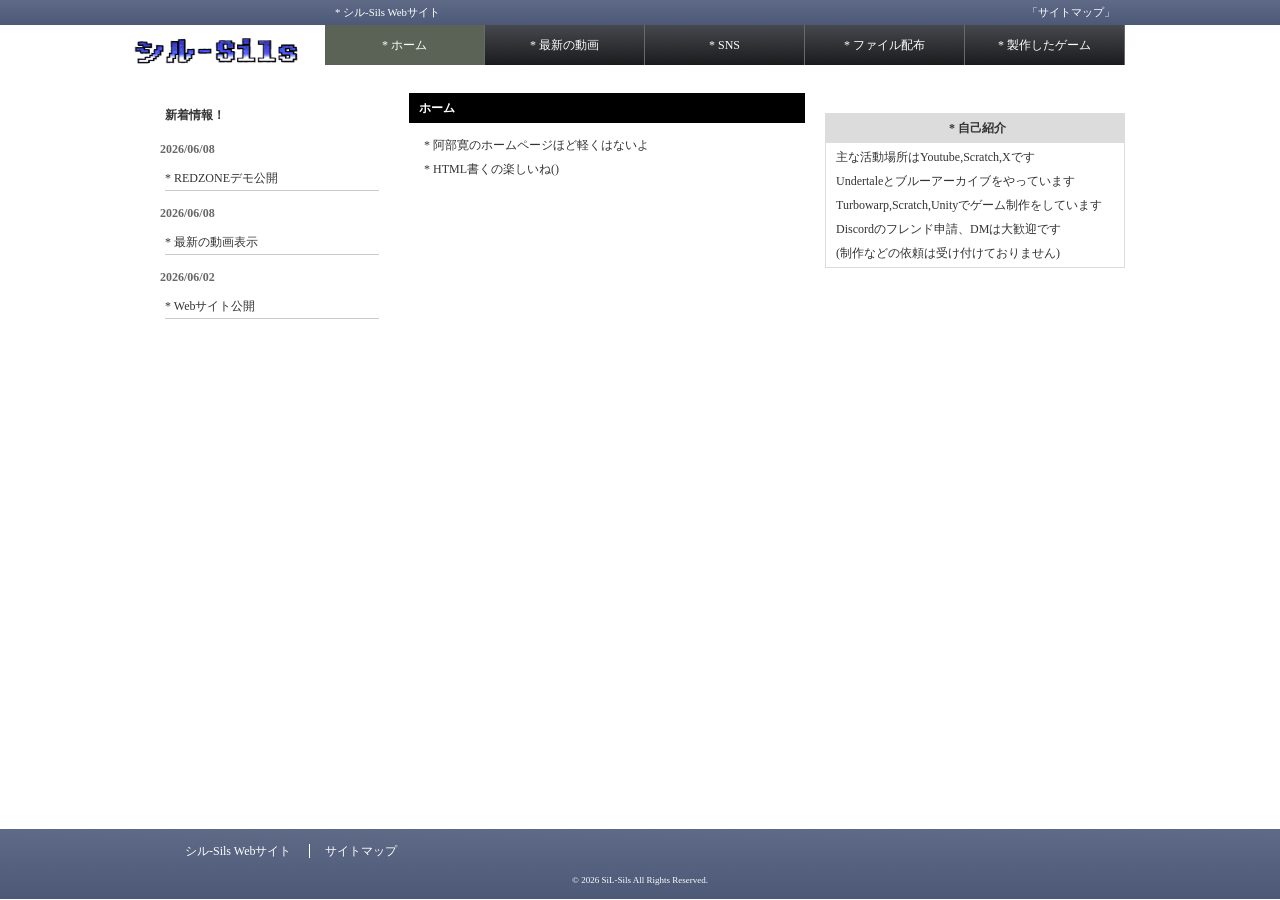
<file: index.html>
<!DOCTYPE html PUBLIC "-//W3C//DTD XHTML 1.0 Transitional//EN" "http://www.w3.org/TR/xhtml1/DTD/xhtml1-transitional.dtd">
<html xmlns="http://www.w3.org/1999/xhtml">
<head>
<meta http-equiv="Content-Type" content="text/html; charset=utf-8" />
<meta http-equiv="Content-Style-Type" content="text/css" />
<meta http-equiv="Content-Script-Tyoe" content="text/javascript" />
<title>シル-Sils Webサイト</title>
<meta name="Description" content="シル-SilsのWebサイトです" />
<meta name="Keywords" content="シル,Sils,シル-Sils,scratch,youtube" />
<link rel="icon" href="https://yt3.googleusercontent.com/PaTu3JoCVKhLXDaODBv2FTt5JC5zRTrA-vMF3Kq2HASyfAJZQvDPkZcggd02HHlKwzv2WP2Zsg=s160-c-k-c0x00ffffff-no-rj" type="image/x-icon" />
<link rel="shortcut icon" type="img/x-icon" href="https://yt3.googleusercontent.com/PaTu3JoCVKhLXDaODBv2FTt5JC5zRTrA-vMF3Kq2HASyfAJZQvDPkZcggd02HHlKwzv2WP2Zsg=s160-c-k-c0x00ffffff-no-rj" />
<link href="css/style.css" rel="stylesheet" type="text/css" />
<link href="css/slidemenu.css" rel="stylesheet" type="text/css" />
<link href="css/skin.css" rel="stylesheet" type="text/css" />
</head>

<body onload="menuSlider.init('menu','slide')">

<!--　ヘッダー（サイト名やサイトの内容を示す部分）　-->
<div id="header">
  <div id="header_inner">
    <h1>* シル-Sils Webサイト</h1>

    <!-- ロゴ（ページ左上のサイト名の画像）　-->
    <div id="logo"> <a href="index.html" title="(サイト名)のトップページへ"><img src="images/logo.png" width="180" height="75" alt="(サイト名)のトップページへ" /></a>
      <!-- / #logo --></div>
    <p id="sitemap"><a href="sitemap.html">「サイトマップ」</a></p>

    <!--　ナビゲーションメニュー（ヘッダー内のメインメニュー）ー-->
    <div id="menubox">
      <div class="menu">
        <ul id="menu">
          <li value="1"><a href="index.html">* ホーム</a></li>
          <li><a href="movie.html">* 最新の動画</a></li>
          <li><a href="sns.html">* SNS</a></li>
          <li><a href="file.html">* ファイル配布</a></li>
          <li><a href="game.html">* 製作したゲーム</a></li>
        </ul>
        <div id="slide"></div>
        <!-- / .menu --></div>
      <!-- / #menubox --></div>
    <!-- / #header_inner --></div>
  <!-- / #header --></div>

<!--　ここからメインの内容　-->
<div id="container">
  <div id="main">
    <div id="content">
      <noscript>
      <p>※このページはJavaScriptを使用しています。JavaScript設定を有効にしてご覧ください。</p>
      </noscript>

      <!--　ページの中央部分　-->
      <div class="post">
        <h2>ホーム</h2>
        <ul>
          <li>* 阿部寛のホームページほど軽くはないよ</li>
          <li>* HTML書くの楽しいね()</li>
        </ul>

        <!-- / .post --></div>

      <!-- / #content --></div>

    <!--　ページの左部分　-->
    <div id="leftside">

      <!--　ページの左の内容　-->
      <h2>新着情報！</h2>
      <div class="newlist">
        <dl>
          <dt>2026/06/08</dt>
          <dd></a>* REDZONEデモ公開</a></dd>
          <dt>2026/06/08</dt>
          <dd></a>* 最新の動画表示</a></dd>
          <dt>2026/06/02</dt>
          <dd></a>* Webサイト公開</a></dd>
        </dl>
        <!-- / .newlist --></div>

      <!-- / #leftside --></div>
    <!-- / #main --></div>

  <!--　ページの右部分　-->
  <div id="rightside">
    <div align="center"><!--ここに広告などを掲載-->

      <!--ここからサンプルのflash表示なので削除してください-->


    </div>
    <table class="ta3">
      <tr>
        <th><h2>* 自己紹介</h2></th>
      </tr>
      <tr>
        <td>主な活動場所はYoutube,Scratch,Xです<br />
          Undertaleとブルーアーカイブをやっています<br />
          Turbowarp,Scratch,Unityでゲーム制作をしています<br />
		  Discordのフレンド申請、DMは大歓迎です<br />
          (制作などの依頼は受け付けておりません)<br />
      </tr>
    </table>

    <!-- / #rightside --></div>

  <!-- / #container --></div>

<!--　ページの下部分　-->
<div id="footer">
  <div id="footer_inner">
    <div id="footmenu">
      <ul>
        <li class="first"><a href="index.html">シル-Sils Webサイト</a></li>
        <li><a href="sitemap.html">サイトマップ</a></li>
      </ul>
      <!-- / #footmenu --></div>
    <p>© 2026 SiL-Sils All Rights Reserved. </p>
    <!-- / #footer_inner --></div>
  <!-- / #footer --></div>

<!--　javascript設定　-->
<script type="text/javascript" src="https://ajax.googleapis.com/ajax/libs/jquery/1.7.1/jquery.min.js"></script>
<script type="text/javascript" src="js/slidemenu.js"></script>
<script type="text/javascript" src="js/footerFixed.js"></script> <!--フッターを下に固定-->

</body>
</html>
</file>
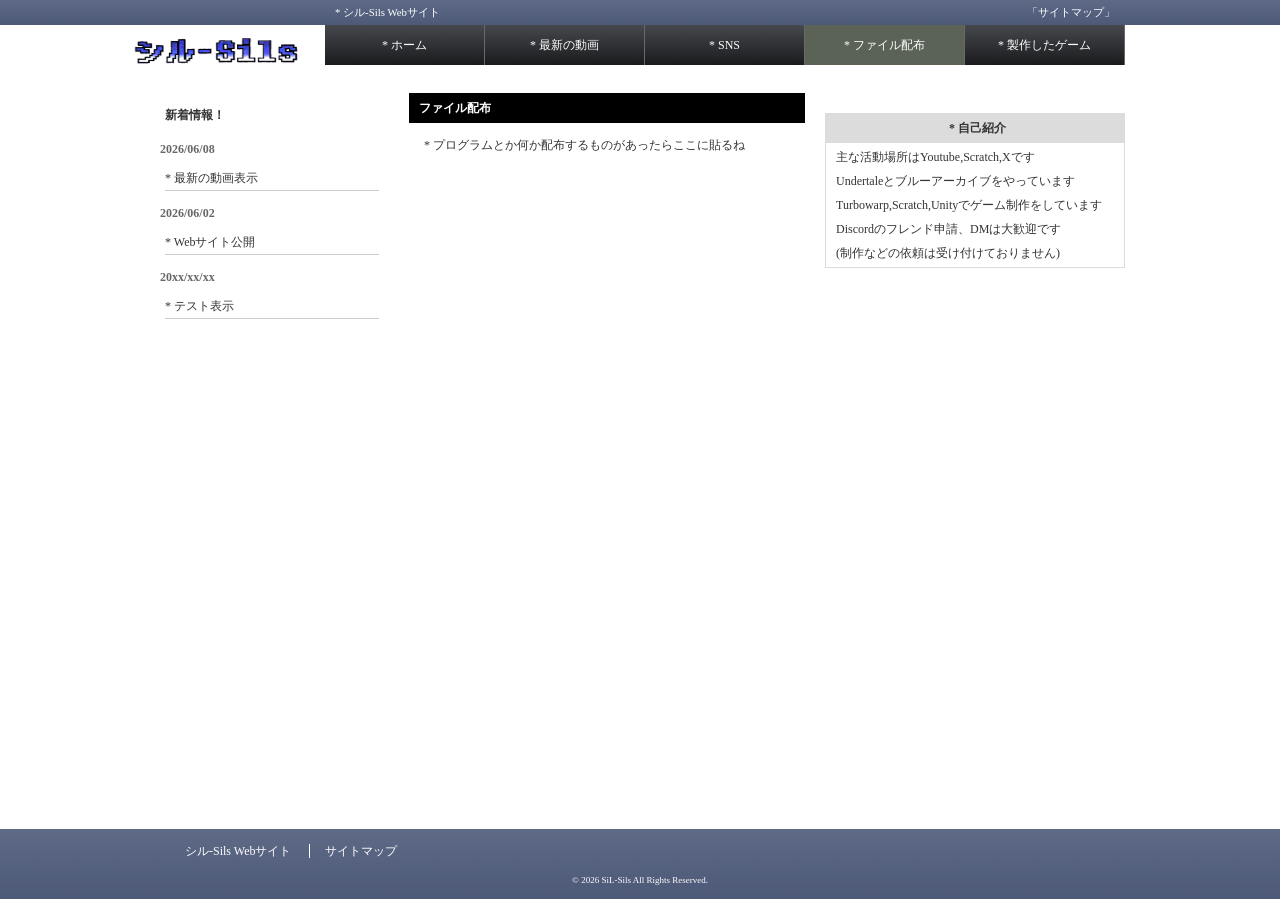
<file: file.html>
<!DOCTYPE html PUBLIC "-//W3C//DTD XHTML 1.0 Transitional//EN" "http://www.w3.org/TR/xhtml1/DTD/xhtml1-transitional.dtd">
<html xmlns="http://www.w3.org/1999/xhtml">
<head>
<meta http-equiv="Content-Type" content="text/html; charset=utf-8" />
<meta http-equiv="Content-Style-Type" content="text/css" />
<meta http-equiv="Content-Script-Tyoe" content="text/javascript" />
<title>シル-Sils Webサイト</title>
<meta name="Description" content="シル-SilsのWebサイトです" />
<meta name="Keywords" content="シル,Sils,シル-Sils,scratch,youtube" />
<link rel="icon" href="https://yt3.googleusercontent.com/PaTu3JoCVKhLXDaODBv2FTt5JC5zRTrA-vMF3Kq2HASyfAJZQvDPkZcggd02HHlKwzv2WP2Zsg=s160-c-k-c0x00ffffff-no-rj" type="image/x-icon" />
<link rel="shortcut icon" type="img/x-icon" href="https://yt3.googleusercontent.com/PaTu3JoCVKhLXDaODBv2FTt5JC5zRTrA-vMF3Kq2HASyfAJZQvDPkZcggd02HHlKwzv2WP2Zsg=s160-c-k-c0x00ffffff-no-rj" />
<link href="css/style.css" rel="stylesheet" type="text/css" />
<link href="css/slidemenu.css" rel="stylesheet" type="text/css" />
<link href="css/skin.css" rel="stylesheet" type="text/css" />
</head>

<body onload="menuSlider.init('menu','slide')">

<!--　ヘッダー（サイト名やサイトの内容を示す部分）　-->
<div id="header">
  <div id="header_inner">
    <h1>* シル-Sils Webサイト</h1>

    <!-- ロゴ（ページ左上のサイト名の画像）　-->
    <div id="logo"> <a href="index.html" title="(サイト名)のトップページへ"><img src="images/logo.png" width="180" height="75" alt="(サイト名)のトップページへ" /></a>
      <!-- / #logo --></div>
    <p id="sitemap"><a href="sitemap.html">「サイトマップ」</a></p>

    <!--　ナビゲーションメニュー（ヘッダー内のメインメニュー）ー-->
    <div id="menubox">
      <div class="menu">
        <ul id="menu">
          <li><a href="index.html">* ホーム</a></li>
          <li><a href="movie.html">* 最新の動画</a></li>
          <li><a href="sns.html">* SNS</a></li>
          <li value="1"><a href="file.html">* ファイル配布</a></li>
          <li><a href="game.html">* 製作したゲーム</a></li>
        </ul>
        <div id="slide"></div>
        <!-- / .menu --></div>
      <!-- / #menubox --></div>
    <!-- / #header_inner --></div>
  <!-- / #header --></div>

<!--　ここからメインの内容　-->
<div id="container">
  <div id="main">
    <div id="content">
      <noscript>
      <p>※このページはJavaScriptを使用しています。JavaScript設定を有効にしてご覧ください。</p>
      </noscript>

      <!--　ページの中央部分　-->
      <div class="post">
        <h2>ファイル配布</h2>
        <ul>
          <li>* プログラムとか何か配布するものがあったらここに貼るね</li>
        </ul>

        <!-- / .post --></div>

      <!-- / #content --></div>

    <!--　ページの左部分　-->
    <div id="leftside">

      <!--　ページの左の内容　-->
      <h2>新着情報！</h2>
      <div class="newlist">
        <dl>
          <dt>2026/06/08</dt>
          <dd></a>* 最新の動画表示</a></dd>
          <dt>2026/06/02</dt>
          <dd></a>* Webサイト公開</a></dd>
          <dt>20xx/xx/xx</dt>
          <dd></a>* テスト表示</a></dd>
          <dt>20xx/xx/xx</dt>
          <dd></a>* テスト表示</a></dd>
          <dt>20xx/xx/xx</dt>
          <dd></a>* テスト表示</a></dd>
        </dl>
        <!-- / .newlist --></div>

      <!-- / #leftside --></div>
    <!-- / #main --></div>

  <!--　ページの右部分　-->
  <div id="rightside">
    <div align="center"><!--ここに広告などを掲載-->

      <!--ここからサンプルのflash表示なので削除してください-->


    </div>
    <table class="ta3">
      <tr>
        <th><h2>* 自己紹介</h2></th>
      </tr>
      <tr>
        <td>主な活動場所はYoutube,Scratch,Xです<br />
          Undertaleとブルーアーカイブをやっています<br />
          Turbowarp,Scratch,Unityでゲーム制作をしています<br />
		  Discordのフレンド申請、DMは大歓迎です<br />
          (制作などの依頼は受け付けておりません)<br />
      </tr>
    </table>

    <!-- / #rightside --></div>

  <!-- / #container --></div>

<!--　ページの下部分　-->
<div id="footer">
  <div id="footer_inner">
    <div id="footmenu">
      <ul>
        <li class="first"><a href="index.html">シル-Sils Webサイト</a></li>
        <li><a href="sitemap.html">サイトマップ</a></li>
      </ul>
      <!-- / #footmenu --></div>
    <p>© 2026 SiL-Sils All Rights Reserved. </p>
    <!-- / #footer_inner --></div>
  <!-- / #footer --></div>

<!--　javascript設定　-->
<script type="text/javascript" src="https://ajax.googleapis.com/ajax/libs/jquery/1.7.1/jquery.min.js"></script>
<script type="text/javascript" src="js/slidemenu.js"></script>
<script type="text/javascript" src="js/footerFixed.js"></script> <!--フッターを下に固定-->

</body>
</html>
</file>
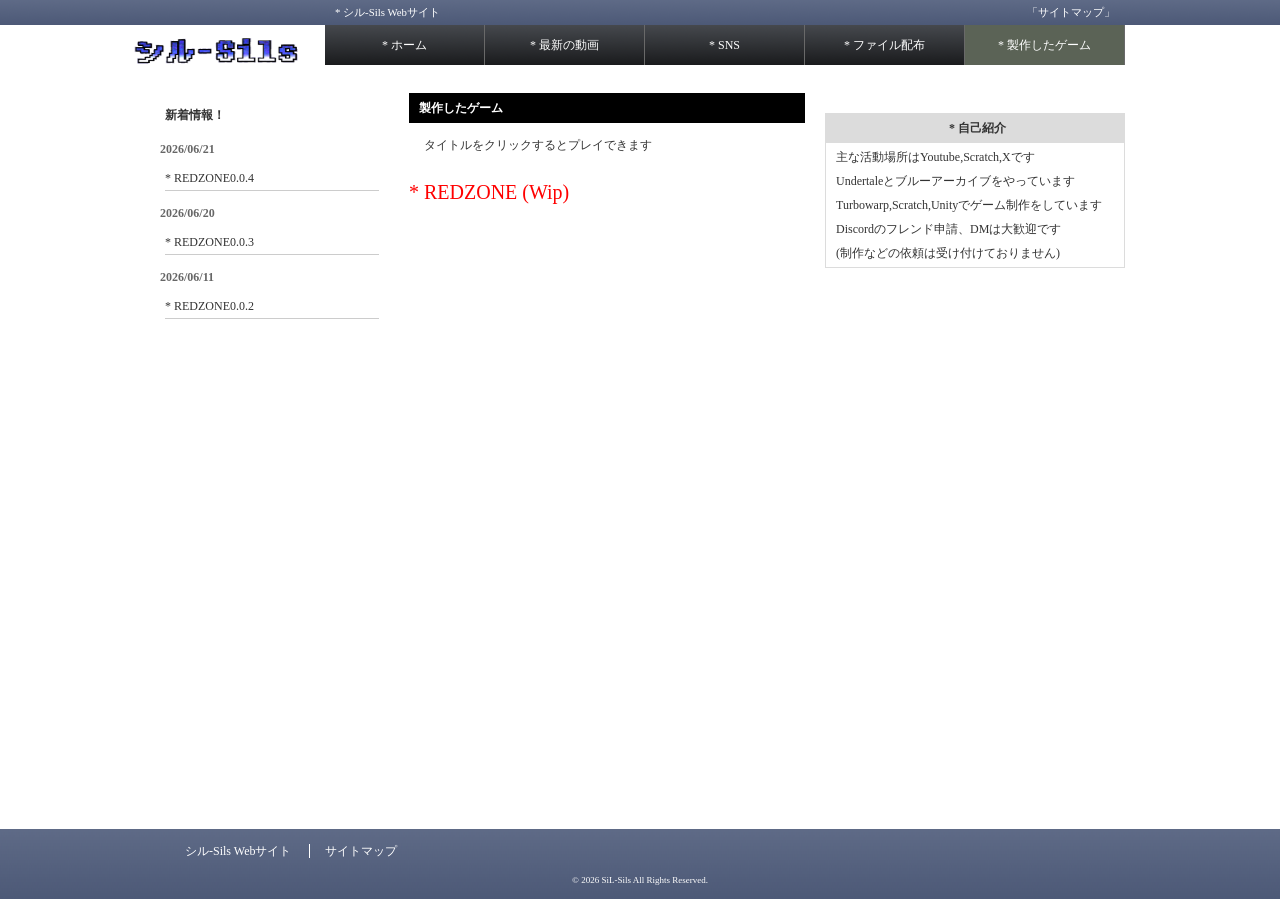
<file: game.html>
<!DOCTYPE html PUBLIC "-//W3C//DTD XHTML 1.0 Transitional//EN" "http://www.w3.org/TR/xhtml1/DTD/xhtml1-transitional.dtd">
<html xmlns="http://www.w3.org/1999/xhtml">
<head>
<meta http-equiv="Content-Type" content="text/html; charset=utf-8" />
<meta http-equiv="Content-Style-Type" content="text/css" />
<meta http-equiv="Content-Script-Tyoe" content="text/javascript" />
<title>シル-Sils Webサイト</title>
<meta name="Description" content="シル-SilsのWebサイトです" />
<meta name="Keywords" content="シル,Sils,シル-Sils,scratch,youtube" />
<link rel="icon" href="https://yt3.googleusercontent.com/PaTu3JoCVKhLXDaODBv2FTt5JC5zRTrA-vMF3Kq2HASyfAJZQvDPkZcggd02HHlKwzv2WP2Zsg=s160-c-k-c0x00ffffff-no-rj" type="image/x-icon" />
<link rel="shortcut icon" type="img/x-icon" href="https://yt3.googleusercontent.com/PaTu3JoCVKhLXDaODBv2FTt5JC5zRTrA-vMF3Kq2HASyfAJZQvDPkZcggd02HHlKwzv2WP2Zsg=s160-c-k-c0x00ffffff-no-rj" />
<link href="css/style.css" rel="stylesheet" type="text/css" />
<link href="css/slidemenu.css" rel="stylesheet" type="text/css" />
<link href="css/skin.css" rel="stylesheet" type="text/css" />
</head>

<body onload="menuSlider.init('menu','slide')">

<!--　ヘッダー（サイト名やサイトの内容を示す部分）　-->
<div id="header">
  <div id="header_inner">
    <h1>* シル-Sils Webサイト</h1>

    <!-- ロゴ（ページ左上のサイト名の画像）　-->
    <div id="logo"> <a href="index.html" title="(サイト名)のトップページへ"><img src="images/logo.png" width="180" height="75" alt="(サイト名)のトップページへ" /></a>
      <!-- / #logo --></div>
    <p id="sitemap"><a href="sitemap.html">「サイトマップ」</a></p>

    <!--　ナビゲーションメニュー（ヘッダー内のメインメニュー）ー-->
    <div id="menubox">
      <div class="menu">
        <ul id="menu">
          <li><a href="index.html">* ホーム</a></li>
          <li><a href="movie.html">* 最新の動画</a></li>
          <li><a href="sns.html">* SNS</a></li>
          <li><a href="file.html">* ファイル配布</a></li>
          <li value="1"><a href="game.html">* 製作したゲーム</a></li>
        </ul>
        <div id="slide"></div>
        <!-- / .menu --></div>
      <!-- / #menubox --></div>
    <!-- / #header_inner --></div>
  <!-- / #header --></div>

<!--　ここからメインの内容　-->
<div id="container">
  <div id="main">
    <div id="content">
      <noscript>
      <p>※このページはJavaScriptを使用しています。JavaScript設定を有効にしてご覧ください。</p>
      </noscript>

      <!--　ページの中央部分　-->
      <div class="post">
        <h2>製作したゲーム</h2>
        <ul>
          <li>タイトルをクリックするとプレイできます</li>
        </ul>
		  <a href="https://sil-sils.itch.io/redzone" style="font-size: 20px; color: red;">* REDZONE (Wip)</a>

        <!-- / .post --></div>

      <!-- / #content --></div>

    <!--　ページの左部分　-->
    <div id="leftside">

      <!--　ページの左の内容　-->
      <h2>新着情報！</h2>
      <div class="newlist">
        <dl>
          <dt>2026/06/21</dt>
          <dd></a>* REDZONE0.0.4</a></dd>
          <dt>2026/06/20</dt>
          <dd></a>* REDZONE0.0.3</a></dd>
          <dt>2026/06/11</dt>
          <dd></a>* REDZONE0.0.2</a></dd>
          <dt>2026/06/08</dt>
          <dd></a>* REDZONE0.0.1</a></dd>
        </dl>
        <!-- / .newlist --></div>

      <!-- / #leftside --></div>
    <!-- / #main --></div>

  <!--　ページの右部分　-->
  <div id="rightside">
    <div align="center"><!--ここに広告などを掲載-->

      <!--ここからサンプルのflash表示なので削除してください-->


    </div>
    <table class="ta3">
      <tr>
        <th><h2>* 自己紹介</h2></th>
      </tr>
      <tr>
        <td>主な活動場所はYoutube,Scratch,Xです<br />
          Undertaleとブルーアーカイブをやっています<br />
          Turbowarp,Scratch,Unityでゲーム制作をしています<br />
		  Discordのフレンド申請、DMは大歓迎です<br />
          (制作などの依頼は受け付けておりません)<br />
      </tr>
    </table>

    <!-- / #rightside --></div>

  <!-- / #container --></div>

<!--　ページの下部分　-->
<div id="footer">
  <div id="footer_inner">
    <div id="footmenu">
      <ul>
        <li class="first"><a href="index.html">シル-Sils Webサイト</a></li>
        <li><a href="sitemap.html">サイトマップ</a></li>
      </ul>
      <!-- / #footmenu --></div>
    <p>© 2026 SiL-Sils All Rights Reserved. </p>
    <!-- / #footer_inner --></div>
  <!-- / #footer --></div>

<!--　javascript設定　-->
<script type="text/javascript" src="https://ajax.googleapis.com/ajax/libs/jquery/1.7.1/jquery.min.js"></script>
<script type="text/javascript" src="js/slidemenu.js"></script>
<script type="text/javascript" src="js/footerFixed.js"></script> <!--フッターを下に固定-->

</body>
</html>
</file>
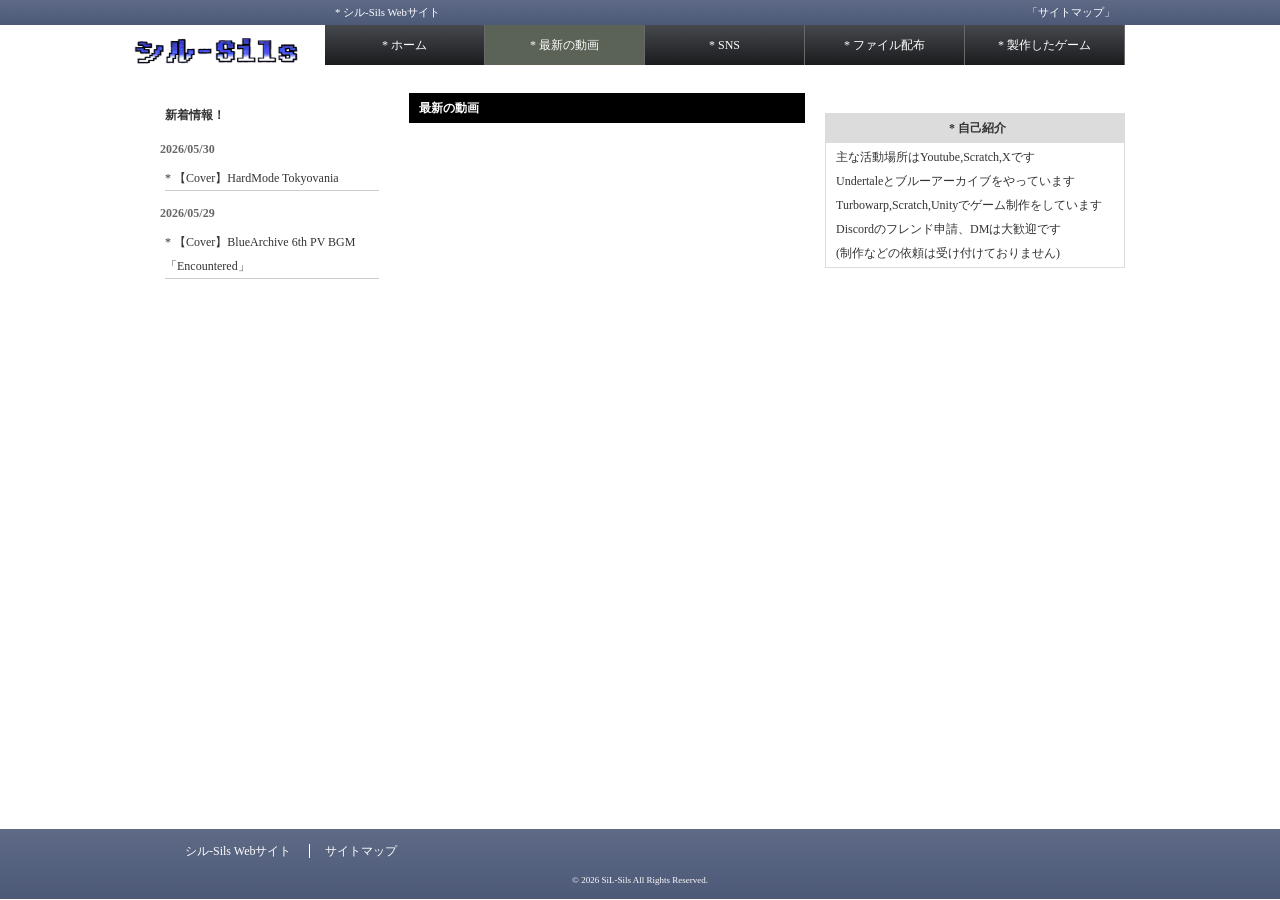
<file: movie.html>
<!DOCTYPE html PUBLIC "-//W3C//DTD XHTML 1.0 Transitional//EN" "http://www.w3.org/TR/xhtml1/DTD/xhtml1-transitional.dtd">
<html xmlns="http://www.w3.org/1999/xhtml">
<head>
<meta http-equiv="Content-Type" content="text/html; charset=utf-8" />
<meta http-equiv="Content-Style-Type" content="text/css" />
<meta http-equiv="Content-Script-Tyoe" content="text/javascript" />
<title>シル-Sils Webサイト</title>
<meta name="Description" content="シル-SilsのWebサイトです" />
<meta name="Keywords" content="シル,Sils,シル-Sils,scratch,youtube" />
<link rel="icon" href="https://yt3.googleusercontent.com/PaTu3JoCVKhLXDaODBv2FTt5JC5zRTrA-vMF3Kq2HASyfAJZQvDPkZcggd02HHlKwzv2WP2Zsg=s160-c-k-c0x00ffffff-no-rj" type="image/x-icon" />
<link rel="shortcut icon" type="img/x-icon" href="https://yt3.googleusercontent.com/PaTu3JoCVKhLXDaODBv2FTt5JC5zRTrA-vMF3Kq2HASyfAJZQvDPkZcggd02HHlKwzv2WP2Zsg=s160-c-k-c0x00ffffff-no-rj" />
<link href="css/style.css" rel="stylesheet" type="text/css" />
<link href="css/slidemenu.css" rel="stylesheet" type="text/css" />
<link href="css/skin.css" rel="stylesheet" type="text/css" />
</head>

<body onload="menuSlider.init('menu','slide')">

<!--　ヘッダー（サイト名やサイトの内容を示す部分）　-->
<div id="header">
  <div id="header_inner">
    <h1>* シル-Sils Webサイト</h1>

    <!-- ロゴ（ページ左上のサイト名の画像）　-->
    <div id="logo"> <a href="index.html" title="(サイト名)のトップページへ"><img src="images/logo.png" width="180" height="75" alt="(サイト名)のトップページへ" /></a>
      <!-- / #logo --></div>
    <p id="sitemap"><a href="sitemap.html">「サイトマップ」</a></p>

    <!--　ナビゲーションメニュー（ヘッダー内のメインメニュー）ー-->
    <div id="menubox">
      <div class="menu">
        <ul id="menu">
          <li><a href="index.html">* ホーム</a></li>
          <li value="1"><a href="movie.html">* 最新の動画</a></li>
          <li><a href="sns.html">* SNS</a></li>
          <li><a href="file.html">* ファイル配布</a></li>
          <li><a href="game.html">* 製作したゲーム</a></li>
        </ul>
        <div id="slide"></div>
        <!-- / .menu --></div>
      <!-- / #menubox --></div>
    <!-- / #header_inner --></div>
  <!-- / #header --></div>

<!--　ここからメインの内容　-->
<div id="container">
  <div id="main">
    <div id="content">
      <noscript>
      <p>※このページはJavaScriptを使用しています。JavaScript設定を有効にしてご覧ください。</p>
      </noscript>

      <!--　ページの中央部分　-->
      <div class="post">
        <h2>最新の動画</h2>
		  
<div class="youtube-wrap">
    <iframe
        width="380"
        height="214"
        src="https://www.youtube.com/embed/ORUcYVUKzv4"
        frameborder="0"
        allowfullscreen>
    </iframe>
</div>

<div class="youtube-wrap">
    <iframe
        width="380"
        height="214"
        src="https://www.youtube.com/embed/DxZWFaau1Bo"
        frameborder="0"
        allowfullscreen>
    </iframe>
</div>

		  

        <!-- / .post --></div>

      <!-- / #content --></div>

    <!--　ページの左部分　-->
    <div id="leftside">

      <!--　ページの左の内容　-->
      <h2>新着情報！</h2>
      <div class="newlist">
        <dl>
          <dt>2026/05/30</dt>
          <dd></a>* 【Cover】HardMode Tokyovania</a></dd>
          <dt>2026/05/29</dt>
          <dd></a>* 【Cover】BlueArchive 6th PV BGM 「Encountered」</a></dd>
        </dl>

        <!-- / .newlist --></div>

      <!-- / #leftside --></div>
    <!-- / #main --></div>

  <!--　ページの右部分　-->
  <div id="rightside">
    <div align="center"><!--ここに広告などを掲載-->

      <!--ここからサンプルのflash表示なので削除してください-->


    </div>
    <table class="ta3">
      <tr>
        <th><h2>* 自己紹介</h2></th>
      </tr>
      <tr>
        <td>主な活動場所はYoutube,Scratch,Xです<br />
          Undertaleとブルーアーカイブをやっています<br />
          Turbowarp,Scratch,Unityでゲーム制作をしています<br />
		  Discordのフレンド申請、DMは大歓迎です<br />
          (制作などの依頼は受け付けておりません)<br />
      </tr>
    </table>

    <!-- / #rightside --></div>

  <!-- / #container --></div>

<!--　ページの下部分　-->
<div id="footer">
  <div id="footer_inner">
    <div id="footmenu">
      <ul>
        <li class="first"><a href="index.html">シル-Sils Webサイト</a></li>
        <li><a href="sitemap.html">サイトマップ</a></li>
      </ul>
      <!-- / #footmenu --></div>
    <p>© 2026 SiL-Sils All Rights Reserved. </p>
    <!-- / #footer_inner --></div>
  <!-- / #footer --></div>

<!--　javascript設定　-->
<script type="text/javascript" src="https://ajax.googleapis.com/ajax/libs/jquery/1.7.1/jquery.min.js"></script>
<script type="text/javascript" src="js/slidemenu.js"></script>
<script type="text/javascript" src="js/footerFixed.js"></script> <!--フッターを下に固定-->

</body>
</html>
</file>
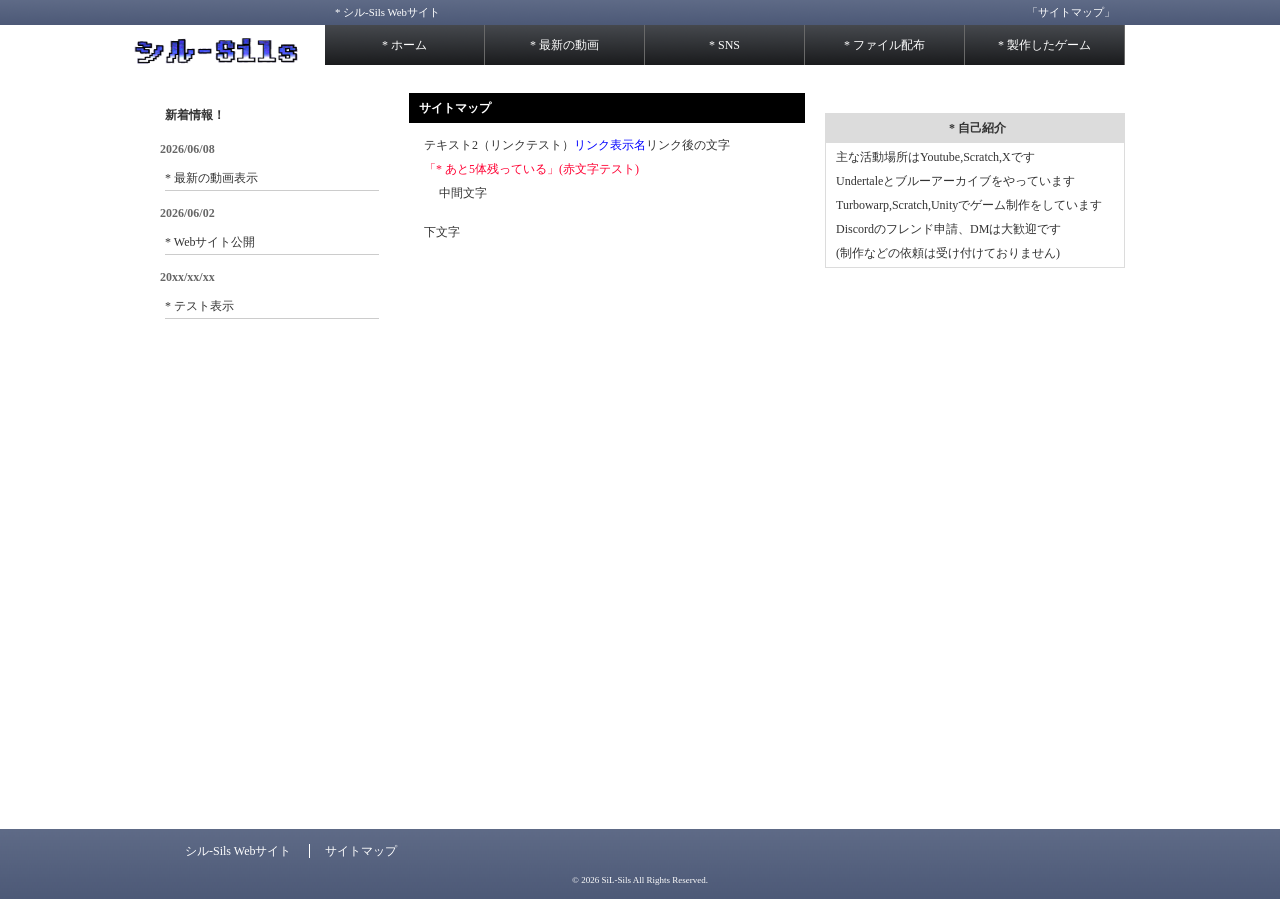
<file: sitemap.html>
<!DOCTYPE html PUBLIC "-//W3C//DTD XHTML 1.0 Transitional//EN" "http://www.w3.org/TR/xhtml1/DTD/xhtml1-transitional.dtd">
<html xmlns="http://www.w3.org/1999/xhtml">
<head>
<meta http-equiv="Content-Type" content="text/html; charset=utf-8" />
<meta http-equiv="Content-Style-Type" content="text/css" />
<meta http-equiv="Content-Script-Tyoe" content="text/javascript" />
<title>シル-Sils Webサイト</title>
<meta name="Description" content="シル-SilsのWebサイトです" />
<meta name="Keywords" content="シル,Sils,シル-Sils,scratch,youtube" />
<link rel="icon" href="https://yt3.googleusercontent.com/PaTu3JoCVKhLXDaODBv2FTt5JC5zRTrA-vMF3Kq2HASyfAJZQvDPkZcggd02HHlKwzv2WP2Zsg=s160-c-k-c0x00ffffff-no-rj" type="image/x-icon" />
<link rel="shortcut icon" type="img/x-icon" href="https://yt3.googleusercontent.com/PaTu3JoCVKhLXDaODBv2FTt5JC5zRTrA-vMF3Kq2HASyfAJZQvDPkZcggd02HHlKwzv2WP2Zsg=s160-c-k-c0x00ffffff-no-rj" />
<link href="css/style.css" rel="stylesheet" type="text/css" />
<link href="css/slidemenu.css" rel="stylesheet" type="text/css" />
<link href="css/skin.css" rel="stylesheet" type="text/css" />
</head>

<body onload="menuSlider.init('menu','slide')">

<!--　ヘッダー（サイト名やサイトの内容を示す部分）　-->
<div id="header">
  <div id="header_inner">
    <h1>* シル-Sils Webサイト</h1>

    <!-- ロゴ（ページ左上のサイト名の画像）　-->
    <div id="logo"> <a href="index.html" title="(サイト名)のトップページへ"><img src="images/logo.png" width="180" height="75" alt="(サイト名)のトップページへ" /></a>
      <!-- / #logo --></div>
    <p id="sitemap"><a href="sitemap.html">「サイトマップ」</a></p>

    <!--　ナビゲーションメニュー（ヘッダー内のメインメニュー）ー-->
    <div id="menubox">
      <div class="menu">
        <ul id="menu">
          <li><a href="index.html">* ホーム</a></li>
          <li><a href="movie.html">* 最新の動画</a></li>
          <li><a href="sns.html">* SNS</a></li>
          <li><a href="file.html">* ファイル配布</a></li>
          <li><a href="game.html">* 製作したゲーム</a></li>
        </ul>
        <div id="slide"></div>
        <!-- / .menu --></div>
      <!-- / #menubox --></div>
    <!-- / #header_inner --></div>
  <!-- / #header --></div>

<!--　ここからメインの内容　-->
<div id="container">
  <div id="main">
    <div id="content">
      <noscript>
      <p>※このページはJavaScriptを使用しています。JavaScript設定を有効にしてご覧ください。</p>
      </noscript>

      <!--　ページの中央部分　-->
      <div class="post">
        <h2>サイトマップ</h2>
        <ul>
          <li>テキスト2（リンクテスト）<a href="https://www.youtube.com/@シル-Sils">リンク表示名</a>リンク後の文字</li>
          <li><span class="color1">「* あと5体残っている」(赤文字テスト)</span>
            <ul>
              <li>中間文字<br />
                </li>
            </ul>
          </li>

          <li>下文字</li>
        </ul>

        <!-- / .post --></div>

      <!-- / #content --></div>

    <!--　ページの左部分　-->
    <div id="leftside">

      <!--　ページの左の内容　-->
      <h2>新着情報！</h2>
      <div class="newlist">
        <dl>
          <dt>2026/06/08</dt>
          <dd></a>* 最新の動画表示</a></dd>
          <dt>2026/06/02</dt>
          <dd></a>* Webサイト公開</a></dd>
          <dt>20xx/xx/xx</dt>
          <dd></a>* テスト表示</a></dd>
          <dt>20xx/xx/xx</dt>
          <dd></a>* テスト表示</a></dd>
          <dt>20xx/xx/xx</dt>
          <dd></a>* テスト表示</a></dd>
        </dl>
        <!-- / .newlist --></div>

      <!-- / #leftside --></div>
    <!-- / #main --></div>

  <!--　ページの右部分　-->
  <div id="rightside">
    <div align="center"><!--ここに広告などを掲載-->

      <!--ここからサンプルのflash表示なので削除してください-->


    </div>
    <table class="ta3">
      <tr>
        <th><h2>* 自己紹介</h2></th>
      </tr>
      <tr>
        <td>主な活動場所はYoutube,Scratch,Xです<br />
          Undertaleとブルーアーカイブをやっています<br />
          Turbowarp,Scratch,Unityでゲーム制作をしています<br />
		  Discordのフレンド申請、DMは大歓迎です<br />
          (制作などの依頼は受け付けておりません)<br />
      </tr>
    </table>

    <!-- / #rightside --></div>

  <!-- / #container --></div>

<!--　ページの下部分　-->
<div id="footer">
  <div id="footer_inner">
    <div id="footmenu">
      <ul>
        <li class="first"><a href="index.html">シル-Sils Webサイト</a></li>
        <li><a href="sitemap.html">サイトマップ</a></li>
      </ul>
      <!-- / #footmenu --></div>
    <p>© 2026 SiL-Sils All Rights Reserved. </p>
    <!-- / #footer_inner --></div>
  <!-- / #footer --></div>

<!--　javascript設定　-->
<script type="text/javascript" src="https://ajax.googleapis.com/ajax/libs/jquery/1.7.1/jquery.min.js"></script>
<script type="text/javascript" src="js/slidemenu.js"></script>
<script type="text/javascript" src="js/footerFixed.js"></script> <!--フッターを下に固定-->

</body>
</html>
</file>
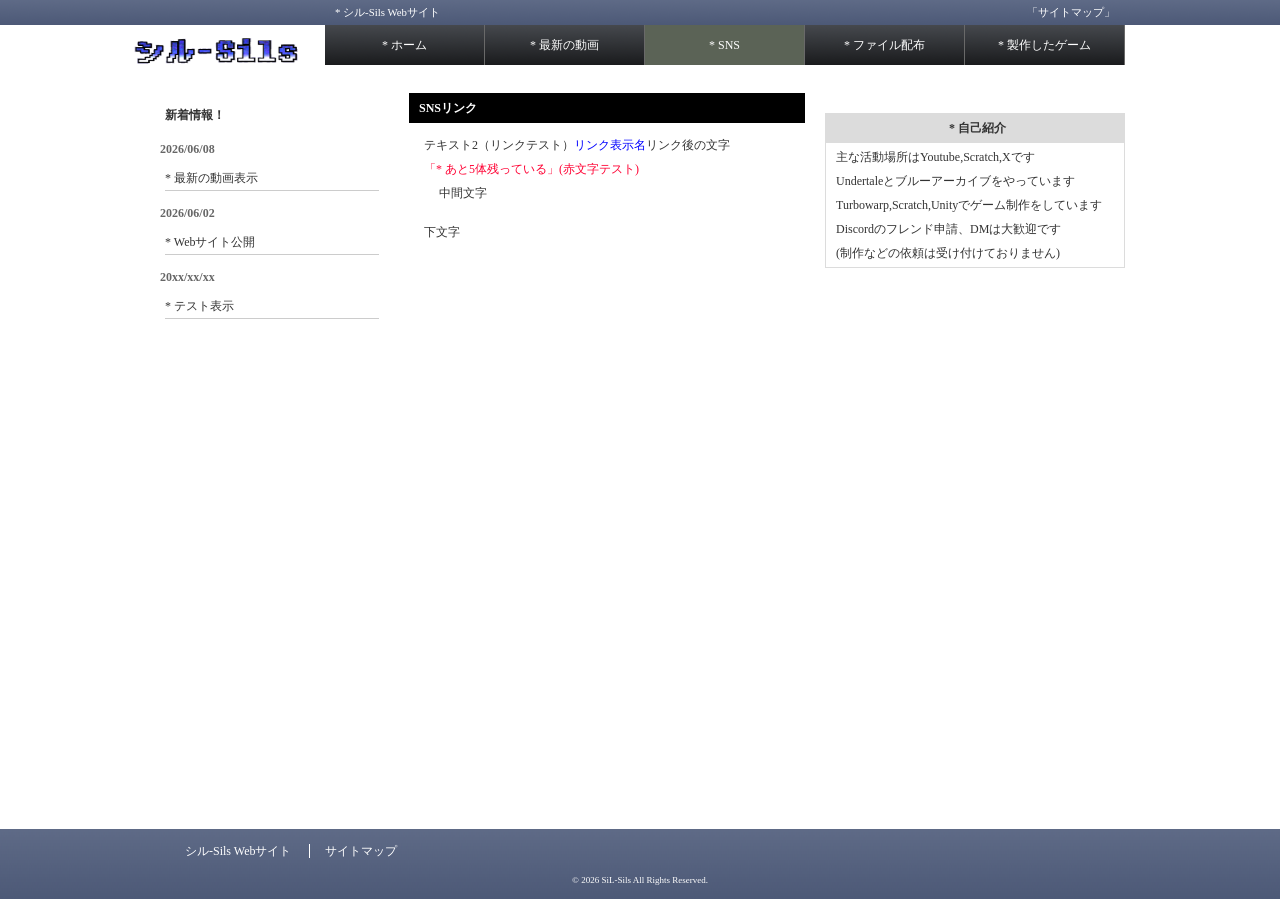
<file: sns.html>
<!DOCTYPE html PUBLIC "-//W3C//DTD XHTML 1.0 Transitional//EN" "http://www.w3.org/TR/xhtml1/DTD/xhtml1-transitional.dtd">
<html xmlns="http://www.w3.org/1999/xhtml">
<head>
<meta http-equiv="Content-Type" content="text/html; charset=utf-8" />
<meta http-equiv="Content-Style-Type" content="text/css" />
<meta http-equiv="Content-Script-Tyoe" content="text/javascript" />
<title>シル-Sils Webサイト</title>
<meta name="Description" content="シル-SilsのWebサイトです" />
<meta name="Keywords" content="シル,Sils,シル-Sils,scratch,youtube" />
<link rel="icon" href="https://yt3.googleusercontent.com/PaTu3JoCVKhLXDaODBv2FTt5JC5zRTrA-vMF3Kq2HASyfAJZQvDPkZcggd02HHlKwzv2WP2Zsg=s160-c-k-c0x00ffffff-no-rj" type="image/x-icon" />
<link rel="shortcut icon" type="img/x-icon" href="https://yt3.googleusercontent.com/PaTu3JoCVKhLXDaODBv2FTt5JC5zRTrA-vMF3Kq2HASyfAJZQvDPkZcggd02HHlKwzv2WP2Zsg=s160-c-k-c0x00ffffff-no-rj" />
<link href="css/style.css" rel="stylesheet" type="text/css" />
<link href="css/slidemenu.css" rel="stylesheet" type="text/css" />
<link href="css/skin.css" rel="stylesheet" type="text/css" />
</head>

<body onload="menuSlider.init('menu','slide')">

<!--　ヘッダー（サイト名やサイトの内容を示す部分）　-->
<div id="header">
  <div id="header_inner">
    <h1>* シル-Sils Webサイト</h1>

    <!-- ロゴ（ページ左上のサイト名の画像）　-->
    <div id="logo"> <a href="index.html" title="(サイト名)のトップページへ"><img src="images/logo.png" width="180" height="75" alt="(サイト名)のトップページへ" /></a>
      <!-- / #logo --></div>
    <p id="sitemap"><a href="sitemap.html">「サイトマップ」</a></p>

    <!--　ナビゲーションメニュー（ヘッダー内のメインメニュー）ー-->
    <div id="menubox">
      <div class="menu">
        <ul id="menu">
          <li><a href="index.html">* ホーム</a></li>
          <li><a href="movie.html">* 最新の動画</a></li>
          <li value="1"><a href="sns.html">* SNS</a></li>
          <li><a href="file.html">* ファイル配布</a></li>
          <li><a href="game.html">* 製作したゲーム</a></li>
        </ul>
        <div id="slide"></div>
        <!-- / .menu --></div>
      <!-- / #menubox --></div>
    <!-- / #header_inner --></div>
  <!-- / #header --></div>

<!--　ここからメインの内容　-->
<div id="container">
  <div id="main">
    <div id="content">
      <noscript>
      <p>※このページはJavaScriptを使用しています。JavaScript設定を有効にしてご覧ください。</p>
      </noscript>

      <!--　ページの中央部分　-->
      <div class="post">
        <h2>SNSリンク</h2>
        <ul>
          <li>テキスト2（リンクテスト）<a href="https://www.youtube.com/@シル-Sils">リンク表示名</a>リンク後の文字</li>
          <li><span class="color1">「* あと5体残っている」(赤文字テスト)</span>
            <ul>
              <li>中間文字<br />
                </li>
            </ul>
          </li>

          <li>下文字</li>
        </ul>

        <!-- / .post --></div>

      <!-- / #content --></div>

    <!--　ページの左部分　-->
    <div id="leftside">

      <!--　ページの左の内容　-->
      <h2>新着情報！</h2>
      <div class="newlist">
        <dl>
          <dt>2026/06/08</dt>
          <dd></a>* 最新の動画表示</a></dd>
          <dt>2026/06/02</dt>
          <dd></a>* Webサイト公開</a></dd>
          <dt>20xx/xx/xx</dt>
          <dd></a>* テスト表示</a></dd>
          <dt>20xx/xx/xx</dt>
          <dd></a>* テスト表示</a></dd>
          <dt>20xx/xx/xx</dt>
          <dd></a>* テスト表示</a></dd>
        </dl>
        <!-- / .newlist --></div>

      <!-- / #leftside --></div>
    <!-- / #main --></div>

  <!--　ページの右部分　-->
  <div id="rightside">
    <div align="center"><!--ここに広告などを掲載-->

      <!--ここからサンプルのflash表示なので削除してください-->


    </div>
    <table class="ta3">
      <tr>
        <th><h2>* 自己紹介</h2></th>
      </tr>
      <tr>
        <td>主な活動場所はYoutube,Scratch,Xです<br />
          Undertaleとブルーアーカイブをやっています<br />
          Turbowarp,Scratch,Unityでゲーム制作をしています<br />
		  Discordのフレンド申請、DMは大歓迎です<br />
          (制作などの依頼は受け付けておりません)<br />
      </tr>
    </table>

    <!-- / #rightside --></div>

  <!-- / #container --></div>

<!--　ページの下部分　-->
<div id="footer">
  <div id="footer_inner">
    <div id="footmenu">
      <ul>
        <li class="first"><a href="index.html">シル-Sils Webサイト</a></li>
        <li><a href="sitemap.html">サイトマップ</a></li>
      </ul>
      <!-- / #footmenu --></div>
    <p>© 2026 SiL-Sils All Rights Reserved. </p>
    <!-- / #footer_inner --></div>
  <!-- / #footer --></div>

<!--　javascript設定　-->
<script type="text/javascript" src="https://ajax.googleapis.com/ajax/libs/jquery/1.7.1/jquery.min.js"></script>
<script type="text/javascript" src="js/slidemenu.js"></script>
<script type="text/javascript" src="js/footerFixed.js"></script> <!--フッターを下に固定-->

</body>
</html>
</file>
<file: css/style.css>
﻿@charset "utf-8"; /*文字コード指定*/

/* ----- css reset(各ブラウザで指定されているスタイルを初期化)と全体設定 ----- */


/*  使えるフォントとして、"JF-Dot-Shinonome14"を追加  */
@font-face {　　
    font-family: "JFドット東雲ゴシック14 Regular";
    src: url(JF-Dot-Shinonome14.ttf);
}

@font-face {　　
    font-family: "Determination JP";
    src: url(DeterminationJP.ttf);
}

body, div, dl, dt, dd, ul, ol, li, h1, h2, h3, h4, h5, h6, form, input, textarea, p, th, td, img {
	margin: 0; /*ボックス外側の余白(値1つは上下左右をまとめて指定)*/
	padding: 0; /*ボックス内側の余白(値1つは上下左右をまとめて指定)*/
	border: 0; /*境界線指定*/
}

body {
	line-height: 2;	/*行の高さ指定(数値のみの場合はfont-sizeの倍数)*/
	font-family: "Determination JP","メイリオ", Meiryo, "ＭＳ Ｐゴシック", Osaka, "ヒラギノ角ゴ Pro W3", "Hiragino Kaku Gothic Pro"; /*フォントの種類指定(左から優先順位)*/
	font-size: 75%; /* フォントサイズ指定(%はブラウザに設定した標準文字サイズ(通常16px)に対する値)*/
	color: #333333; /*文字色指定*/
}

ol, ul {
	list-style: none; /*リストマーカーの種類指定(noneはなし)*/
}

a { /*リンクの文字設定(マウスをのせる前)*/
	color: #0000FF; /*文字色指定*/
	text-decoration: none; /*テキストの装飾指定(下線、上線など)(noneはなし)*/
}

a:hover { /*リンクの文字設定(マウスをのせた時)*/
	color: #C74B15; /*文字色指定*/
	text-decoration: underline; /*テキストの装飾指定(下線、上線など)(underlineは下線を引く)*/
}

.color1 {
	color: #FF0033; /*文字色指定*/
}

/* ----- ヘッダー(ページの一番上の部分) ----- */

#header {
	background-image: url(../images/header.gif); /*背景画像指定　url(画像ファイルを指定)*/
	background-repeat: repeat-x; /*背景画像の並べかた(repeat-xは横方向に繰り返し並べる)*/
	height: 73px; /*領域の高さ指定*/
	width: auto; /*幅指定(autoは初期値に戻す)*/
}

#header_inner {
	position: relative; /*ボックスの配置方法(relativeは相対位置配置)*/
	margin: 0 auto; /*ボックス外側の余白(値2つは左から上下,左右の値)*/
	width: 970px; /*幅指定*/
}

#header h1 {
	position: absolute; /*ボックスの配置方法(absoluteは絶対位置配置)*/
	left: 180px; /*左からの距離(positionで指定している場合に適用)*/
	top: 2px; /*上からの距離(positionで指定している場合に適用)*/
	font-size: 0.9em; /*フォントサイズ指定(emはフォントの高さを１とした相対指定)*/
	font-weight: normal; /*フォントの太さ指定(boldは太字)*/
	color: #ffffff; /*文字色指定*/
}

#logo {
	position: absolute; /*ボックスの配置方法(absoluteは絶対位置配置)*/
	left: -30px; /*左からの距離(positionで指定している場合に適用)*/
	top: 0px; /*上からの距離(positionで指定している場合に適用)*/
}

#sitemap a {
	position: absolute; /*ボックスの配置方法(absoluteは絶対位置配置)*/
	right: 10px; /*右からの距離(positionで指定している場合に適用)*/
	top: 2px; /*上からの距離(positionで指定している場合に適用)*/
	font-size: 0.9em; /*フォントサイズ指定(emはフォントの高さを１とした相対指定)*/
	color: #ffffff; /*文字色指定*/
}

/* ----- レイアウト ----- */

#container { /*container(入れ物、容器)の中に各要素(ボックス)を配置*/
	width: 970px; /*幅指定*/
	margin: auto; /*ボックス外側の余白(autoはボックス幅や隣接する他ボックス幅による自動余白割り当て)*/
	background-color:#ffffff; /*背景色指定*/
}

#container a:hover img { /*画像にマウスをのせた時半透明にする*/
	filter: Alpha(opacity=70); /*視覚効果(IE独自) Alphaは透過表示 opacityは開始透明度*/
	opacity: 0.7; /*要素の透明度*/
}

#main {
	width: 650px; /*幅指定*/
	float: left; /*要素を左か右に寄せて配置(leftは左に寄せる)*/
}

#main2 {
	width: 790px; /*幅指定*/
	float: left; /*要素を左か右に寄せて配置(leftは左に寄せる)*/
}

#content {
	width: 396px; /*幅指定*/
	float: right; /*要素を左か右に寄せて配置(rightは右に寄せる)*/
	margin: 20px 0; /*ボックス外側の余白(値2つは左から上下,左右の値)*/
}

#content2 {
	width: 610px; /*幅指定*/
	float: right; /*要素を左か右に寄せて配置(rightは右に寄せる)*/
	margin: 20px 0; /*ボックス外側の余白(値2つは左から上下,左右の値)*/
}

#leftside {
	width: 234px; /*幅指定*/
	float: left; /*要素を左か右に寄せて配置(leftは左に寄せる)*/
	margin: 20px 0; /*ボックス外側の余白(値2つは左から上下,左右の値)*/
}

#leftside2 {
	width: 160px; /*幅指定*/
	float: left; /*要素を左か右に寄せて配置(leftは左に寄せる)*/
	margin: 20px 0; /*ボックス外側の余白(値2つは左から上下,左右の値)*/
}

#rightside {
	width: 300px; /*幅指定*/
	float: right; /*要素を左か右に寄せて配置(rightは右に寄せる)*/
	margin: 20px 0; /*ボックス外側の余白(値2つは左から上下,左右の値)*/
}

#rightside2 {
	width: 160px; /*幅指定*/
	float: right; /*要素を左か右に寄せて配置(rightは右に寄せる)*/
	margin: 20px 0; /*ボックス外側の余白(値2つは左から上下,左右の値)*/
}

/* ----- フッター(ページの一番下の部分) ----- */

#footer {
	clear: both; /*floatの回り込みを解除*/
	height: 70px; /*領域の高さを指定*/
	width: 100%; /*幅指定(100%は画面横幅いっぱいに表示)*/
	background-image: url(../images/foot.gif); /*背景画像指定　url(画像ファイルを指定)*/
	background-repeat: repeat-x; /*背景画像の並べかた(repeat-xは横方向に繰り返し並べる)*/
}

#footer_inner {
	position: relative; /*ボックスの配置方法(relativeは相対位置配置)*/
	width: 970px; /*幅指定*/
	margin: 0 auto; /*ボックス外側の余白(値2つは左から上下,左右の値)*/
	padding: 10px; /*ボックス内側の余白(値1つは上下左右をまとめて指定)*/
}

#footer p {
	font-size: 0.75em; /*フォントサイズ指定(emはフォントの高さを１とした相対指定)*/
	color: #ffffff; /*文字色指定*/
	text-align: center; /*行の水平方向の揃え方(centerは中央揃え)*/
}

#footerlogo {
	position: absolute; /*ボックスの配置方法(absoluteは絶対位置配置)*/
	right: 0px; /*左からの距離(positionで指定している場合に適用)*/
	top: 10px; /*上からの距離(positionで指定している場合に適用)*/
}

/* ----- フッターメニュー ----- */

#footmenu {
	margin-bottom: 8px; /*ボックス外側下の余白*/
	text-align: left; /*行の水平方向の揃え方(leftは左寄せ)*/
}

#footmenu li {
	padding-left: 15px; /*ボックス内側左の余白*/
	margin-left: 15px; /*ボックス外側左の余白*/
	border-left: solid 1px #ffffff; /*左境界線の一括指定(solidは1本線,線の太さ,線の色)*/
	display: inline; /*要素の表示形式指定(inlineはインラインレベルで表示(リストを横並び))*/
	list-style-type: none; /*リストマーカーの種類指定(noneはなし)*/
}

#footmenu li.first {
	border-left: none; /*左境界線の一括指定(noneはなし)*/
}

#footmenu a { /*リンクの文字設定(マウスをのせる前)*/
	color: #ffffff; /*文字色指定*/
	text-decoration: none; /*テキストの装飾指定(下線、上線など)(noneはなし)*/
}

#footmenu a:hover { /*リンクの文字設定(マウスをのせた時)*/
	text-decoration: underline; /*テキストの装飾指定(下線、上線など)(underlineは下線を引く)*/
}

/* ----- コンテンツ ----- */

.post {
	clear: both; /*floatの回り込みを解除*/
	width: auto; /*幅指定(autoは初期値に戻す)*/
}

.post h2 {
	background-image: url(../images/h2.gif); /*背景画像指定　url(画像ファイルを指定)*/
	background-repeat: repeat-x; /*背景画像の並べかた(repeat-xは横方向に繰り返し並べる)*/
	line-height: 30px;	/*行の高さ指定*/
	margin-bottom: 10px; /*ボックス外側下の余白*/
	font-size: 1em; /*フォントサイズ指定(emはフォントの高さを１とした相対指定)*/
	color: #ffffff; /*文字色指定*/
	padding-left: 10px; /*ボックス内側左の余白*/
}

.post ul {
	margin-bottom: 15px; /*ボックス外側下の余白*/
}

.post ul li {
	padding-left: 15px; /*ボックス内側左の余白*/
}

/* ---- 画像リストの設定 ----- */

.product {
	overflow: hidden; /*領域に入りきらない内容の処理(hiddenははみ出す場合表示されず)*/
	padding: 5px; /*ボックス内側の余白(値1つは上下左右をまとめて指定)*/
	border: 1px solid #dcdcdc; /*境界線の一括指定(solidは1本線,線の太さ,線の色)*/
	margin-bottom: 10px; /*ボックス外側下の余白*/
	width: 597px; /*幅指定*/
}

.product img {
	float: left; /*要素を左か右に寄せて配置(leftは左に寄せる)*/
	width: 170px; /*幅指定*/
}

.product h3 {
	font-size: 1em; /*フォントサイズ指定(emはフォントの高さを１とした相対指定)*/
	color: #055723;	/*文字色*/
	padding-left: 180px; /*ボックス内側左の余白*/
}

.product h3 a {
	color: #055723;	/*文字色指定*/
}

.product p {
	padding-left: 180px; /*ボックス内側左の余白*/
}

/* ---- テーブルの設定 ----- */

.ta1 {
	width: 610px; /*幅指定*/
	border-collapse: collapse; /*境界線の表示指定(collapseは重ねて表示)*/
	margin-bottom: 10px; /*ボックス外側下の余白*/
}

.ta1 th, td {
	border: solid 1px #dcdcdc; /*境界線の一括指定(solidは1本線,線の太さ,線の色)*/
	padding: 10px; /*ボックス内側の余白(値1つは上下左右をまとめて指定)*/
	font-size: 1em; /*フォントサイズ指定(emはフォントの高さを１とした相対指定)*/
	text-align: left; /*行の水平方向の揃え方(leftは左寄せ)*/
}

.ta1 th {
	background-color: #f0f6da; /*背景色指定*/
	color: #333333; /*文字色指定*/
}

.ta1 td {
	padding-left: 10px; /*ボックス内側左の余白*/
}
/* ---- ボックスの設定 ----- */

.box {
	overflow: hidden; /*領域に入りきらない内容の処理(hiddenははみ出す場合表示されず)*/
	padding: 5px; /*ボックス内側の余白(値1つは上下左右をまとめて指定)*/
	border: 1px solid #dcdcdc; /*境界線の一括指定(solidは1本線,線の太さ,線の色)*/
	margin-bottom: 10px; /*ボックス外側下の余白*/
	width: 598px; /*幅指定*/
}

/* ---- 入力フォームの設定 ----- */

#formtable {
	width: 610px; /*幅指定*/
}

#formtable table {
	width: 100%; /*幅指定(100%は画面横幅いっぱいに表示)*/
	border-collapse: collapse; /*境界線の表示指定(collapseは重ねて表示)*/
}

#formtable th {
	width: 100px; /*幅指定*/
	border: solid 1px #dcdcdc; /*境界線の一括指定(solidは1本線,線の太さ,線の色)*/
	padding: 5px; /*ボックス内側の余白(値1つは上下左右をまとめて指定)*/
	background-color: #f0f6da; /*背景色指定*/
	font-size: 1em; /*フォントサイズ指定(emはフォントの高さを１とした相対指定)*/
	color: #333333; /*文字色指定*/
	text-align: left; /*行の水平方向の揃え方(leftは左寄せ)*/
}

#formtable td {
	border: solid 1px #dcdcdc; /*境界線の一括指定(solidは1本線,線の太さ,線の色)*/
	padding: 5px; /*ボックス内側の余白(値1つは上下左右をまとめて指定)*/
	font-size: 1em; /*フォントサイズ指定(emはフォントの高さを１とした相対指定)*/
}

#formtable input {
	border: solid 1px #bfbec5; /*境界線の一括指定(solidは1本線,線の太さ,線の色)*/
}

#formtable textarea {
	border: solid 1px #bfbec5; /*境界線の一括指定(solidは1本線,線の太さ,線の色)*/
}

#formtable p {
	margin: 10px 0; /*ボックス外側の余白(値2つは左から上下,左右の値)*/
	text-align:center; /*行の水平方向の揃え方(centerは中央揃え)*/
}

.formimg {
	border: none !important; /*境界線の一括指定(noneはなし)*/
}
/* ----- ページ左の内容 ----- */

#leftside img {
	margin-bottom: 10px; /*ボックス外側下の余白*/
}

#leftside h2 {
	padding-left: 10px; /*ボックス内側左の余白*/
	margin: 10px 0; /*ボックス外側の余白(値2つは左から上下,左右の値)*/
	font-size: 1em; /*フォントサイズ指定(emはフォントの高さを１とした相対指定)*/
	color: #333333; /*文字色指定*/
}

/* ----- ページ左の新着情報設定 ----- */

.newlist {
	margin-bottom: 15px; /*ボックス外側下の余白*/
}

.newlist dl {
	width: auto; /*幅指定(autoは初期値に戻す)*/
	height: 200px; /*領域の高さ指定*/
	overflow: auto; /*領域に入りきらない内容の処理(autoはブラウザに依存(通常はみ出す場合はスクロール表示))*/
	padding-left: 5px; /*ボックス内側左の余白*/
	text-align: left; /*行の水平方向の揃え方(leftは左寄せ)*/
}

.newlist dt {
	font-weight: bold; /*フォントの太さ指定(boldは太字)*/
	color: #666666; /*文字色指定*/
}

.newlist dd {
	border-bottom: 1px solid #cccccc; /*下境界線の一括指定(solidは1本線,線の太さ,線の色)*/
	margin: 5px 10px 10px 5px; /*ボックス外側の余白(値4つは左から上,右,下,左の値)*/
}

/* ----- ページ左のメニュー設定 ----- */

.menu_list {
	width: 160px; /*幅指定*/
}

.menu_head {
	padding: 10px; /*ボックス内側の余白(値1つは上下左右をまとめて指定)*/
	cursor: pointer; /*マウスカーソルの形状を指定(pointerはリンクカーソル)*/
	position: relative; /*ボックスの配置方法(relativeは相対位置配置)*/
	margin-bottom: 1px; /*ボックス外側下の余白*/
	font-weight: bold; /*フォントの太さ指定(boldは太字)*/
	background: #5C6884 url(../images/left.png) center right no-repeat; /*背景に関する指定*/
}

.menu_head a {
	color: #ffffff; /*文字色指定*/
	text-decoration: none; /*テキストの装飾指定(下線、上線など)(noneはなし)*/
}

.menu_head a:hover {
	color: #f5b1aa; /*文字色指定*/
	text-decoration: none; /*テキストの装飾指定(下線、上線など)(noneはなし)*/
}

.menu_body {
	display: none; /*要素の表示形式指定(noneは表示されず)*/
}

.menu_body a {
	display: block; /*要素の表示形式指定(blockはブロックレベルで表示)*/
	color: #006699; /*文字色指定*/
	background-color: #e7e7eb;/*背景色指定*/
	padding-left: 20px; /*ボックス内側左の余白*/
	font-weight: bold; /*フォントの太さ指定(boldは太字)*/
	text-decoration: none; /*テキストの装飾指定(下線、上線など)(noneはなし)*/
}

.menu_body a:hover {
	color: #aa4c8f; /*文字色指定*/
	text-decoration: none; /*テキストの装飾指定(下線、上線など)(noneはなし)*/
}

/* ----- ページ左のテーブル設定 ----- */

.ta2 {
	width: 160px; /*幅指定*/
	border-collapse: collapse; /*境界線の表示指定(collapseは重ねて表示)*/
	margin: 20px 0; /*ボックス外側の余白(値2つは左から上下,左右の値)*/
}

.ta2 th, td {
	border: solid 1px #dcdcdc; /*境界線の一括指定(solidは1本線,線の太さ,線の色)*/
	padding: 2px 0; /*ボックス内側の余白(値2つは左から上下,左右の値)*/
	font-size: 1em; /*フォントサイズ指定(emはフォントの高さを１とした相対指定)*/
	text-align: left; /*行の水平方向の揃え方(leftは左寄せ)*/
}

.ta2 th {
	background-color: #dcdcdc; /*背景色指定*/
}

.ta2 td {
	padding-left: 10px; /*ボックス内側左の余白*/
}

.ta2 h2 {
	font-size: 1em; /*フォントサイズ指定(emはフォントの高さを１とした相対指定)*/
	color: #333333; /*文字色指定*/
	padding-left: 5px; /*ボックス内側左の余白*/
}

/* ----- ページ右の内容 ----- */

/* ----- ページ右のテーブル設定 ----- */

.ta3 {
	width: 300px; /*幅指定*/
	border-collapse: collapse; /*境界線の表示指定(collapseは重ねて表示)*/
	margin: 20px 0; /*ボックス外側の余白(値2つは左から上下,左右の値)*/
}

.ta3 th, td {
	border: solid 1px #dcdcdc; /*境界線の一括指定(solidは1本線,線の太さ,線の色)*/
	padding: 2px 0; /*ボックス内側の余白(値2つは左から上下,左右の値)*/
	font-size: 1em; /*フォントサイズ指定(emはフォントの高さを１とした相対指定)*/
	text-align: left; /*行の水平方向の揃え方(leftは左寄せ)*/
}

.ta3 th {
	background-color: #dcdcdc; /*背景色指定*/
	text-align: center; /*行の水平方向の揃え方(centerは中央寄せ)*/
}

.ta3 td {
	padding-left: 10px; /*ボックス内側左の余白*/
}

.ta3 h2 {
	font-size: 1em; /*フォントサイズ指定(emはフォントの高さを１とした相対指定)*/
	color: #333333; /*文字色指定*/
	padding-left: 5px; /*ボックス内側左の余白*/
}




/* YouTube動画 */
.youtube-wrap {
    text-align: center;
    margin: 10px 0;
}

.youtube-wrap iframe {
    width: 320px;
    height: 180px;
    border: none;
}
</file>
<file: css/slidemenu.css>
#menubox {
	position: absolute;
	left: 170px;
	top: 25px;
}

.menu {
	position:relative;
	background:url(../images/menubg.gif);
	background-repeat: repeat-x;
	height:40px;
	width:800px
}

.menu ul {
	list-style:none;
	z-index:10;
	position:absolute;
	z-index:100;
}

.menu li {
	float:left
}

.menu li a {
	border-right: solid 1px #696969;
	width: 159px;
	color: #fff;
	display: block;
	line-height: 40px;
	text-align: center;
}

.menu a, .menu a:active, .menu a:visited, .menu a:hover {
	text-decoration:none;
	color:#FFF;
}

#slide {
	position:absolute;
	height:40px;
	background:#5b6356;
	z-index:10
}
</file>
<file: css/skin.css>
.jcarousel-skin-youtube-player .jcarousel-container {
    -moz-border-radius: 10px;
    border: 1px solid #000;
    background: #000;
}

.jcarousel-skin-youtube-player .jcarousel-direction-rtl {
	direction: rtl;
}

.jcarousel-skin-youtube-player .jcarousel-container-horizontal {
    width: 314px;
    padding: 4px 40px;
}

.jcarousel-skin-youtube-player .jcarousel-container-vertical {
    width: 75px;
    height: 245px;
    padding: 40px 20px;
}

.jcarousel-skin-youtube-player .jcarousel-clip-horizontal {
    width:  314px;
    height: 75px;
}

.jcarousel-skin-youtube-player .jcarousel-clip-vertical {
    width:  75px;
    height: 245px;
}

.jcarousel-skin-youtube-player .jcarousel-item {
    width: 75px;
    height: 75px;
}

.jcarousel-skin-youtube-player .jcarousel-item-horizontal {
	margin-left: 0;
	margin-right: 10px;
	cursor: pointer;
}

.jcarousel-skin-youtube-player .jcarousel-direction-rtl .jcarousel-item-horizontal {
	margin-left: 10px;
    margin-right: 0;
}

.jcarousel-skin-youtube-player .jcarousel-item-vertical {
    margin-bottom: 10px;
}

.jcarousel-skin-youtube-player .jcarousel-item-placeholder {
    background: #fff;
    color: #000;
}

/**
 *  Horizontal Buttons
 */
.jcarousel-skin-youtube-player .jcarousel-next-horizontal {
    position: absolute;
    top: 24px;
    right: 5px;
    width: 32px;
    height: 32px;
    cursor: pointer;
    background: transparent url(../images/next-horizontal.png) no-repeat 0 0;
}

.jcarousel-skin-youtube-player .jcarousel-direction-rtl .jcarousel-next-horizontal {
    left: 5px;
    right: auto;
    background-image: url(../images/prev-horizontal.png);
}

.jcarousel-skin-youtube-player .jcarousel-next-horizontal:hover {
    background-position: -32px 0;
}

.jcarousel-skin-youtube-player .jcarousel-next-horizontal:active {
    background-position: -64px 0;
}

.jcarousel-skin-youtube-player .jcarousel-next-disabled-horizontal,
.jcarousel-skin-youtube-player .jcarousel-next-disabled-horizontal:hover,
.jcarousel-skin-youtube-player .jcarousel-next-disabled-horizontal:active {
    cursor: default;
    background-position: -96px 0;
}

.jcarousel-skin-youtube-player .jcarousel-prev-horizontal {
    position: absolute;
    top: 24px;
    left: 5px;
    width: 32px;
    height: 32px;
    cursor: pointer;
    background: transparent url(../images/prev-horizontal.png) no-repeat 0 0;
}

.jcarousel-skin-youtube-player .jcarousel-direction-rtl .jcarousel-prev-horizontal {
    left: auto;
    right: 5px;
    background-image: url(../images/next-horizontal.png);
}

.jcarousel-skin-youtube-player .jcarousel-prev-horizontal:hover {
    background-position: -32px 0;
}

.jcarousel-skin-youtube-player .jcarousel-prev-horizontal:active {
    background-position: -64px 0;
}

.jcarousel-skin-youtube-player .jcarousel-prev-disabled-horizontal,
.jcarousel-skin-youtube-player .jcarousel-prev-disabled-horizontal:hover,
.jcarousel-skin-youtube-player .jcarousel-prev-disabled-horizontal:active {
    cursor: default;
    background-position: -96px 0;
}

/**
 *  Vertical Buttons
 */
.jcarousel-skin-youtube-player .jcarousel-next-vertical {
    position: absolute;
    bottom: 5px;
    left: 43px;
    width: 32px;
    height: 32px;
    cursor: pointer;
    background: transparent url(../images/next-vertical.png) no-repeat 0 0;
}

.jcarousel-skin-youtube-player .jcarousel-next-vertical:hover {
    background-position: 0 -32px;
}

.jcarousel-skin-youtube-player .jcarousel-next-vertical:active {
    background-position: 0 -64px;
}

.jcarousel-skin-youtube-player .jcarousel-next-disabled-vertical,
.jcarousel-skin-youtube-player .jcarousel-next-disabled-vertical:hover,
.jcarousel-skin-youtube-player .jcarousel-next-disabled-vertical:active {
    cursor: default;
    background-position: 0 -96px;
}

.jcarousel-skin-youtube-player .jcarousel-prev-vertical {
    position: absolute;
    top: 5px;
    left: 43px;
    width: 32px;
    height: 32px;
    cursor: pointer;
    background: transparent url(../images/prev-vertical.png) no-repeat 0 0;
}

.jcarousel-skin-youtube-player .jcarousel-prev-vertical:hover {
    background-position: 0 -32px;
}

.jcarousel-skin-youtube-player .jcarousel-prev-vertical:active {
    background-position: 0 -64px;
}

.jcarousel-skin-youtube-player .jcarousel-prev-disabled-vertical,
.jcarousel-skin-youtube-player .jcarousel-prev-disabled-vertical:hover,
.jcarousel-skin-youtube-player .jcarousel-prev-disabled-vertical:active {
    cursor: default;
    background-position: 0 -96px;
}
</file>
